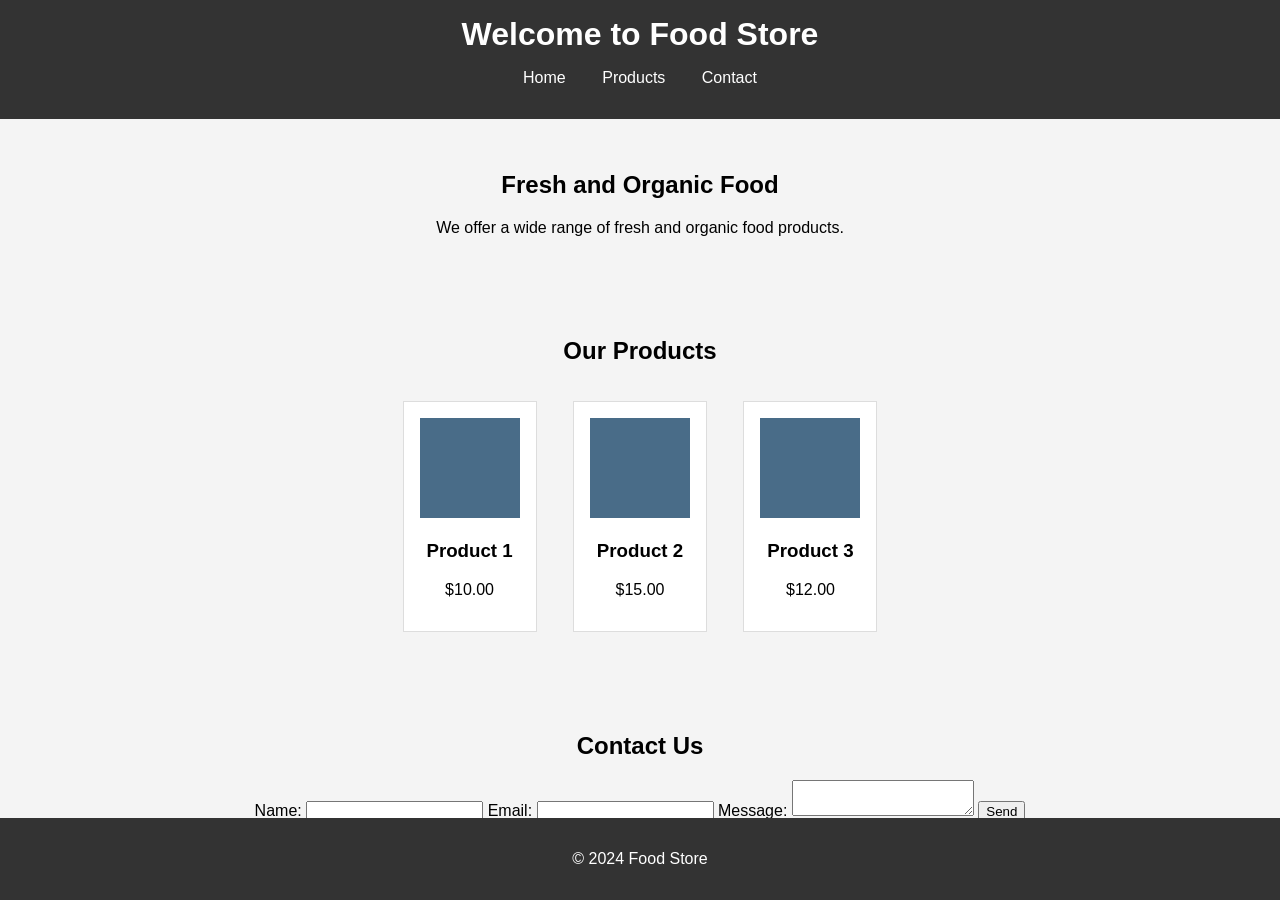
<file: index.html>
<!DOCTYPE html>
<html lang="en">
<head>
    <meta charset="UTF-8">
    <meta name="viewport" content="width=device-width, initial-scale=1.0">
    <title>Food Store</title>
    <link rel="stylesheet" href="styles.css">
</head>
<body>
    <header>
        <h1>Welcome to Food Store</h1>
        <nav>
            <ul>
                <li><a href="#home">Home</a></li>
                <li><a href="#products">Products</a></li>
                <li><a href="#contact">Contact</a></li>
            </ul>
        </nav>
    </header>

    <section id="home">
        <h2>Fresh and Organic Food</h2>
        <p>We offer a wide range of fresh and organic food products.</p>
    </section>

    <section id="products">
        <h2>Our Products</h2>
        <div class="product">
            <img src="product1.jpg" alt="Product 1">
            <h3>Product 1</h3>
            <p>$10.00</p>
        </div>
        <div class="product">
            <img src="product2.jpg" alt="Product 2">
            <h3>Product 2</h3>
            <p>$15.00</p>
        </div>
        <div class="product">
            <img src="product3.jpg" alt="Product 3">
            <h3>Product 3</h3>
            <p>$12.00</p>
        </div>
    </section>

    <section id="contact">
        <h2>Contact Us</h2>
        <form action="mailto:youremail@example.com" method="post" enctype="text/plain">
            <label for="name">Name:</label>
            <input type="text" id="name" name="name" required>
            <label for="email">Email:</label>
            <input type="email" id="email" name="email" required>
            <label for="message">Message:</label>
            <textarea id="message" name="message" required></textarea>
            <button type="submit">Send</button>
        </form>
    </section>

    <footer>
        <p>&copy; 2024 Food Store</p>
    </footer>
</body>
</html>
</file>
<file: styles.css>
body {
    font-family: Arial, sans-serif;
    margin: 0;
    padding: 0;
    background-color: #f4f4f4;
}

header {
    background-color: #333;
    color: #fff;
    padding: 1rem 0;
    text-align: center;
}

header h1 {
    margin: 0;
}

nav ul {
    list-style: none;
    padding: 0;
}

nav ul li {
    display: inline;
    margin: 0 1rem;
}

nav ul li a {
    color: #fff;
    text-decoration: none;
}

section {
    padding: 2rem;
    text-align: center;
}

.product {
    display: inline-block;
    margin: 1rem;
    padding: 1rem;
    background-color: #fff;
    border: 1px solid #ddd;
}

.product img {
    max-width: 100%;
    height: auto;
}

footer {
    background-color: #333;
    color: #fff;
    text-align: center;
    padding: 1rem 0;
    position: fixed;
    width: 100%;
    bottom: 0;
}
</file>
